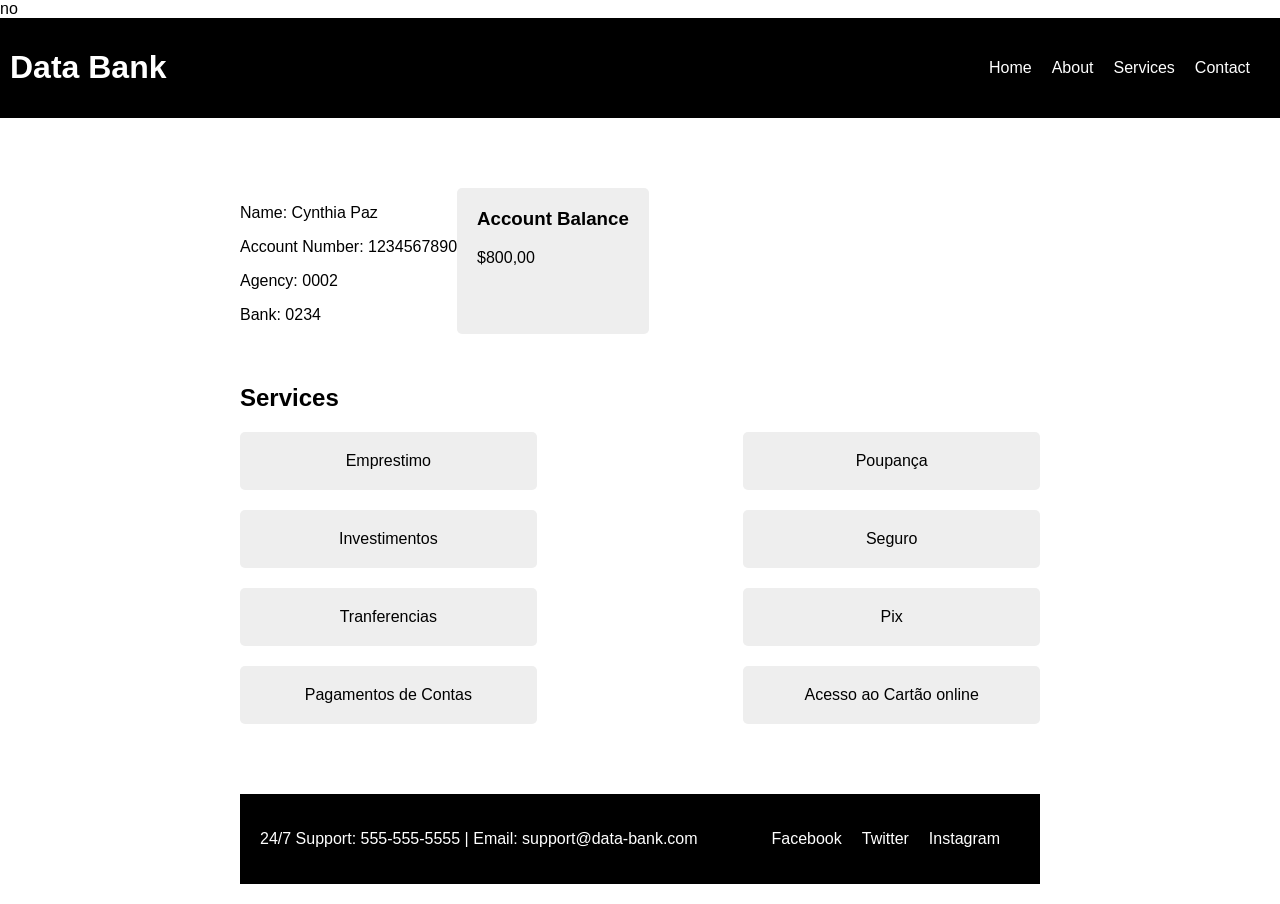
<file: index.html>
<!--
<html lang="en">
<head>
    <meta charset="UTF-8">
    <title>Banking Services</title>
    <link rel="stylesheet" href="style/geral.css">
    <link rel="stylesheet" href="index.css">
</head>
<body>
    <header>
        <h1>Data Bank</h1>
        <nav>
            <ul>
                <li><a href="#">Home</a></li>
                <li><a href="#">About</a></li>
                <li><a href="#">Services</a></li>
                <li><a href="#">Contact</a></li>
            </ul>
        </nav>
    </header>
    <main>
        <section id="info">
            <div class="profile">
                <p>Name: Guilherme Santos</p>
                <p>Account Number: 1234567890</p>
            </div>
            <div class="balance">
                <h3>Account Balance</h3>
                <p>$10,000.00</p>
            </div>
        </section>
        <section id="services">
            <h2>Services</h2>--><!DOCTYPE html>
<html lang="en">
<head>
    <meta charset="UTF-8">
    <title>Banking Services</title>
    <style>
        body {
            font-family: Arial, sans-serif;
            margin: 0;
        }

        header {
            background-color: #000;
            color: #fff;
            display: flex;
            justify-content: space-between;
            align-items: center;
            padding: 10px;
        }

        nav ul {
            list-style: none;
            display: flex;
        }

        nav li {
            margin-right: 20px;
        }

        nav a {
            color: #fff;
            text-decoration: none;
        }

        main {
            max-width: 800px;
            margin: 0 auto;
            padding: 20px;
        }
        
        #info {
            display: flex;
            margin-top: 50px;
        }

        .profile p {
            margin-bottom: 10px;
        }

        .balance {
            background-color: #eee;
            padding: 20px;
            border-radius: 5px;
        }

        .balance h3 {
            margin-top: 0;
        }

        #services {
            margin-top: 50px;
        }

        #services ul {
            list-style: none;
            display: flex;
            flex-wrap: wrap;
            justify-content: space-between;
            padding: 0;
        }

        #services li {
            flex-basis: calc(33.33% - 10px);
            background-color: #eee;
            padding: 20px;
            border-radius: 5px;
            margin-bottom: 20px;
            text-align: center;
        }

        footer {
            background-color: #000;
            color: #fff;
            padding: 20px;
            display: flex;
            justify-content: space-between;
            align-items: center;
            margin-top: 50px;
        }

        footer ul {
            list-style: none;
            display: flex;
            padding: 0;
        }

        footer li {
            margin-right: 20px;
        }

        footer a {
            color: #fff;
            text-decoration: none;
        }
    </style>
     <link rel="stylesheet" href="style/geral.css">no
    
</head>
<body>
    <header>
        <h1>Data Bank</h1>
        <nav>
            <ul>
                <li><a href="#">Home</a></li>
                <li><a href="#">About</a></li>
                <li><a href="#">Services</a></li>
                <li><a href="#">Contact</a></li>
            </ul>
        </nav>
    </header>
    <main>
        <section id="info">
            <div class="profile">
                <p>Name: Cynthia Paz</p>
                <p>Account Number: 1234567890</p>
                <p>Agency: 0002

</p>
                <p>Bank: 0234</p>
            </div>
            <div class="balance">
                <h3>Account Balance</h3>
                <p>$800,00</p>
                
            </div>
        </section>
        <section id="services">
            <h2>Services</h2>
            
            


            <ul>
                <li><a href="pages/emprestimo.html" >Emprestimo</a></Emprestimo></li>
                <li><a href="pages/poupança.html" >Poupança</a></Emprestimo></li>
                <li><a href="pages/Investimentos.html" >Investimentos</a></Emprestimo></li>
                <li><a href="pages/seguro.html" >Seguro</a></Emprestimo></li>
                <li><a href="pages/tranferencias.html" >Tranferencias</a></Emprestimo></li>
                <li><a href="pages/pix.html" >Pix</a></Emprestimo></li>
                <li><a href="pages/pagamento-contas.html" >Pagamentos de Contas</a></Emprestimo></li>
                <li><a href="pages/cartao.html" >Acesso ao Cartão online</a></Emprestimo></li>
        </ul>
    </section>
    <footer>
        <p>24/7 Support: 555-555-5555 | Email: support@data-bank.com</p>
        <ul>
            <li><a href="#">Facebook</a></li>
            <li><a href="#">Twitter</a></li>
            <li><a href="#">Instagram</a></li>
        </ul>
    </footer>
</body>
</html>
</file>
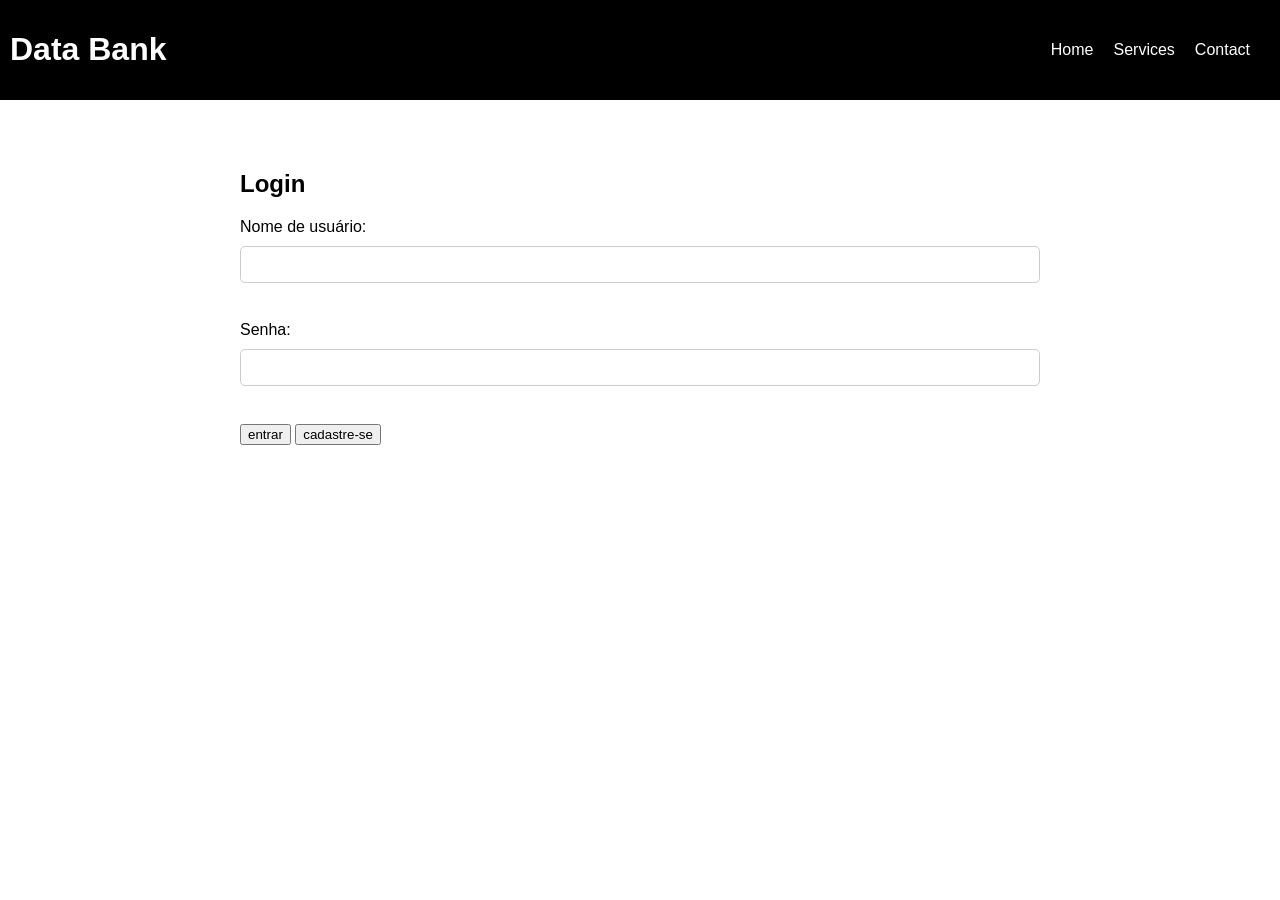
<file: databank.html>
<!DOCTYPE html>
<html lang="en">
<head>
    <meta charset="UTF-8">
    <title>Data Bank - Login</title>
    <link rel="stylesheet" href="style/geral.css">
    <style>
        body {
            font-family: Arial, sans-serif;
            margin: 0;
        }

        header {
            background-color: #000;
            color: #fff;
            display: flex;
            justify-content: space-between;
            align-items: center;
            padding: 10px;
        }

        nav ul {
            list-style: none;
            display: flex;
        }

        nav li {
            margin-right: 20px;
        }

        nav a {
            color: #fff;
            text-decoration: none;
        }

        main {
            max-width: 800px;
            margin: 0 auto;
            padding: 20px;
        }

        #login {
            margin-top: 50px;
        }

        #login label {
            display: block;
            margin-bottom: 10px;
        }

        #login input[type="text"], #login input[type="password"] {
            padding: 10px;
            margin-bottom: 20px;
            width: 100%;
            border-radius: 5px;
            border: 1px solid #ccc;
            box-sizing: border-box;
        }

        #login button[type="submit"] {
            background-color: #000;
            color: #fff;
            border: none;
            padding: 10px 20px;
            border-radius: 5px;
            cursor: pointer;
        }

        #info {
            display: flex;
            margin-top: 50px;
        }

        .profile img {
            width: 150px;
            height: 150px;
            border-radius: 50%;
            margin-right: 50px;
        }

        .profile p {
            margin-bottom: 10px;
        }

        .balance {
            background-color: #eee;
            padding: 20px;
            border-radius: 5px;
        }

        .balance h3 {
            margin-top: 0;
        }

        #services {
            margin-top: 50px;
        }

        #services ul {
            list-style: none;
            display: flex;
            flex-wrap: wrap;
            justify-content: space-between;
            padding: 0;
        }

        #services li {
            flex-basis: calc(33.33% - 10px);
            background-color: #eee;
            padding: 20px;
            border-radius: 5px;
            margin-bottom: 20px;
            text-align: center;
        }

        footer {
            background-color: #000;
            color: #fff;
            padding: 20px;
            display: flex;
            justify-content: space-between;
            align-items: center;
            margin-top: 50px;
        }

        footer ul {
            list-style: none;
            display: flex;
            padding: 0;
        }

        footer li {
            margin-right: 20px;
        }

        footer a {
            color: #fff;
            text-decoration: none;
        }
    </style>
</head>
<body>
    <header>
        <h1>Data Bank</h1>
        <nav>
            <ul>
                <li><a href="#">Home</a></li>
                <li><a href="#">Services</a></li>
                <li><a href="#">Contact</a></li>
            </ul>
        </nav>
    </header>
    <main>
        <section id="login">
	<h2>Login</h2>
	<form method="post" action="login.php">
		<label for="username">Nome de usuário:</label>
		<input type="text" id="username" name="username"><br><br>
		<label for="password">Senha:</label>
		<input type="password" id="password" name="password"><br><br>
		<button><a href="informacoes.html">entrar</a></button>
            <button><a href="cadastro.html">cadastre-se</a></button>
	</form>
        </section>
</body>
</html>
</file>
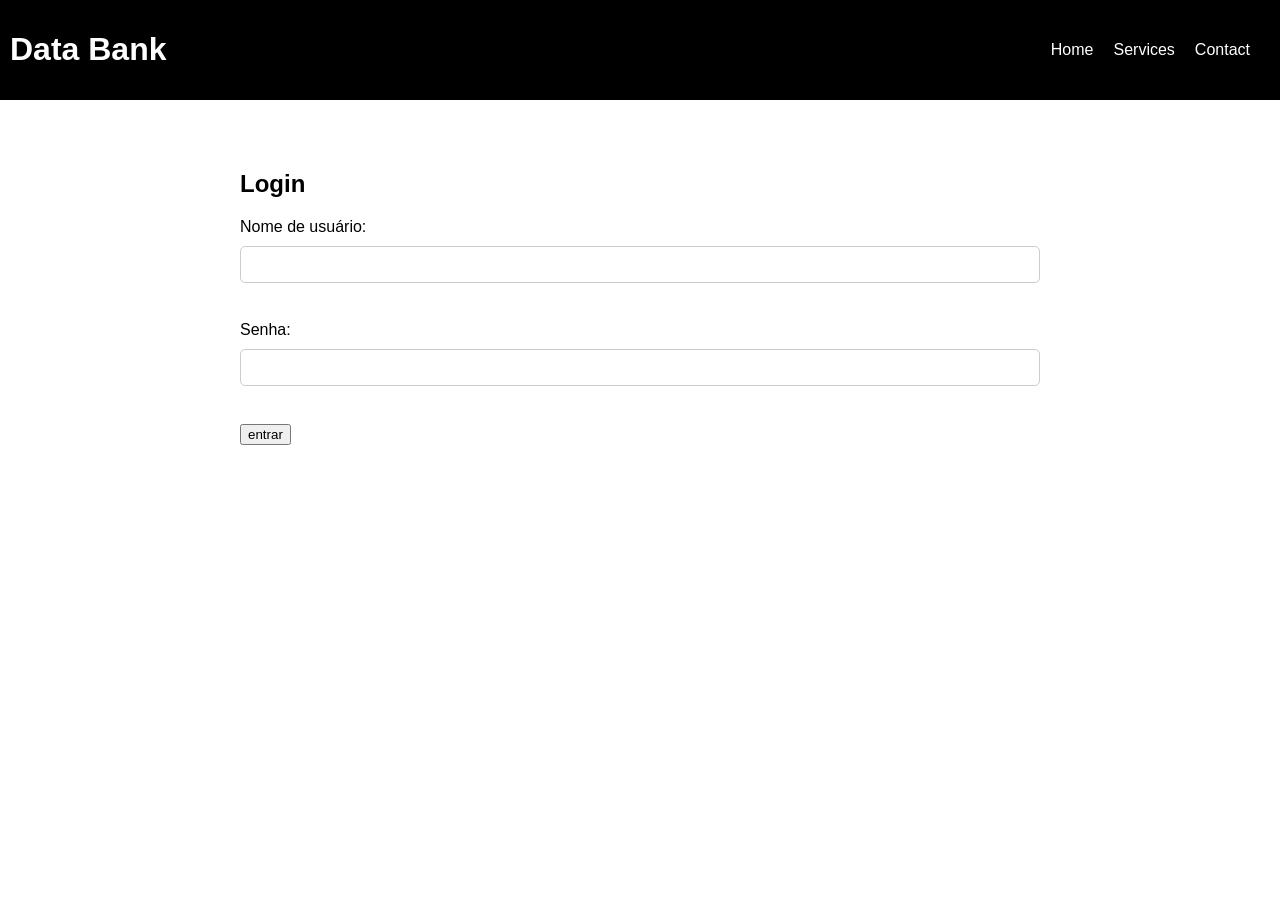
<file: databank2.html>
<!DOCTYPE html>
<html lang="en">
<head>
    <meta charset="UTF-8">
    <title>Data Bank - Login</title>
    <link rel="stylesheet" href="style/geral.css">
    <style>
        body {
            font-family: Arial, sans-serif;
            margin: 0;
        }

        header {
            background-color: #000;
            color: #fff;
            display: flex;
            justify-content: space-between;
            align-items: center;
            padding: 10px;
        }

        nav ul {
            list-style: none;
            display: flex;
        }

        nav li {
            margin-right: 20px;
        }

        nav a {
            color: #fff;
            text-decoration: none;
        }

        main {
            max-width: 800px;
            margin: 0 auto;
            padding: 20px;
        }

        #login {
            margin-top: 50px;
        }

        #login label {
            display: block;
            margin-bottom: 10px;
        }

        #login input[type="text"], #login input[type="password"] {
            padding: 10px;
            margin-bottom: 20px;
            width: 100%;
            border-radius: 5px;
            border: 1px solid #ccc;
            box-sizing: border-box;
        }

        #login button[type="submit"] {
            background-color: #000;
            color: #fff;
            border: none;
            padding: 10px 20px;
            border-radius: 5px;
            cursor: pointer;
        }

        #info {
            display: flex;
            margin-top: 50px;
        }

        .profile img {
            width: 150px;
            height: 150px;
            border-radius: 50%;
            margin-right: 50px;
        }

        .profile p {
            margin-bottom: 10px;
        }

        .balance {
            background-color: #eee;
            padding: 20px;
            border-radius: 5px;
        }

        .balance h3 {
            margin-top: 0;
        }

        #services {
            margin-top: 50px;
        }

        #services ul {
            list-style: none;
            display: flex;
            flex-wrap: wrap;
            justify-content: space-between;
            padding: 0;
        }

        #services li {
            flex-basis: calc(33.33% - 10px);
            background-color: #eee;
            padding: 20px;
            border-radius: 5px;
            margin-bottom: 20px;
            text-align: center;
        }

        footer {
            background-color: #000;
            color: #fff;
            padding: 20px;
            display: flex;
            justify-content: space-between;
            align-items: center;
            margin-top: 50px;
        }

        footer ul {
            list-style: none;
            display: flex;
            padding: 0;
        }

        footer li {
            margin-right: 20px;
        }

        footer a {
            color: #fff;
            text-decoration: none;
        }
    </style>
</head>
<body>
    <header>
        <h1>Data Bank</h1>
        <nav>
            <ul>
                <li><a href="#">Home</a></li>
                <li><a href="#">Services</a></li>
                <li><a href="#">Contact</a></li>
            </ul>
        </nav>
    </header>
    <main>
        <section id="login">
	<h2>Login</h2>
	<form method="post" action="login.php">
		<label for="username">Nome de usuário:</label>
		<input type="text" id="username" name="username"><br><br>
		<label for="password">Senha:</label>
		<input type="password" id="password" name="password"><br><br>
		<button><a href="informacoes.html">entrar</a></button>
	</form>
        </section>
</body>
</html>
</file>
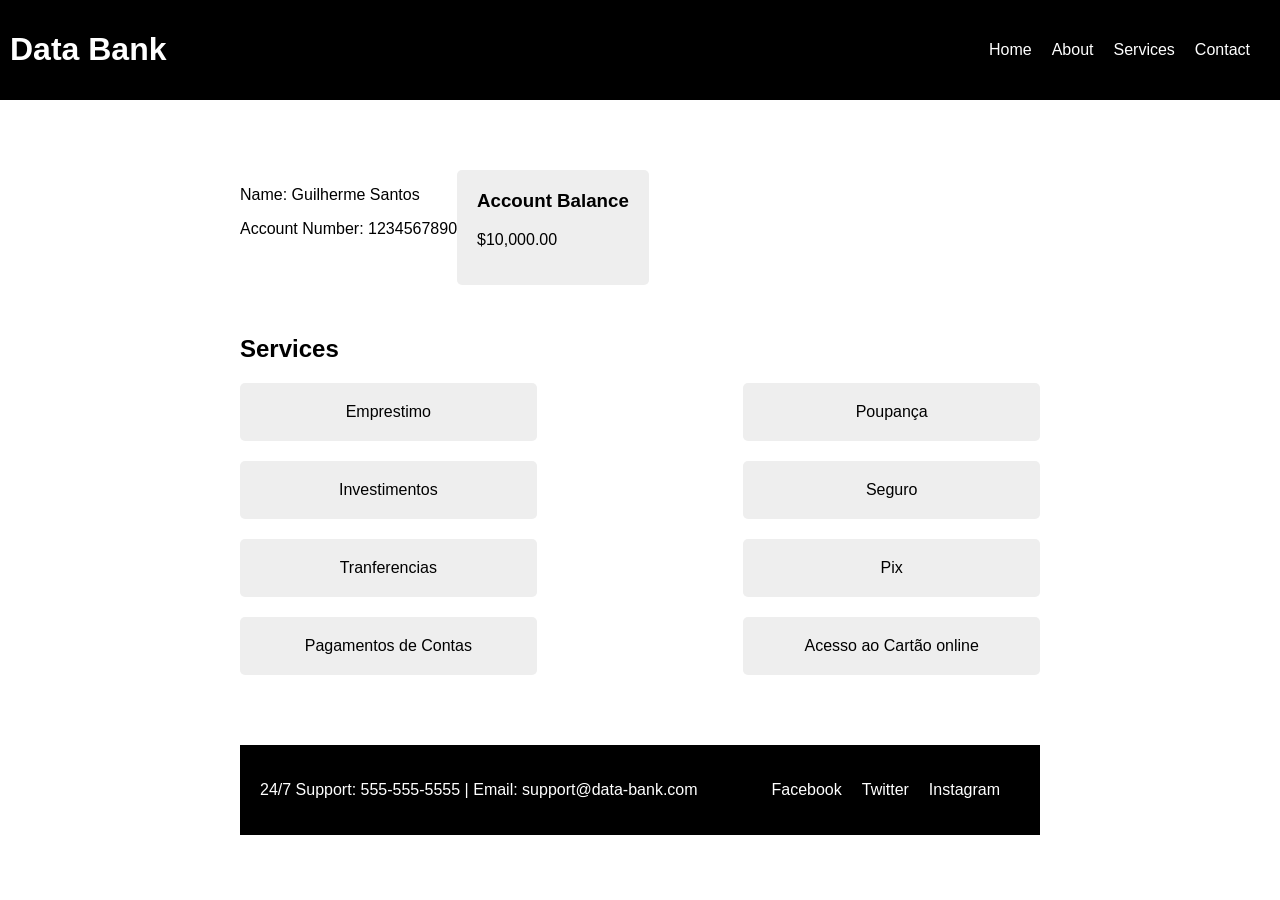
<file: informacoes.html>
<!DOCTYPE html>
<html lang="en">
<head>
    <meta charset="UTF-8">
    <title>Banking Services</title>
    <style>
        body {
            font-family: Arial, sans-serif;
            margin: 0;
        }

        header {
            background-color: #000;
            color: #fff;
            display: flex;
            justify-content: space-between;
            align-items: center;
            padding: 10px;
        }

        nav ul {
            list-style: none;
            display: flex;
        }

        nav li {
            margin-right: 20px;
        }

        nav a {
            color: #fff;
            text-decoration: none;
        }

        main {
            max-width: 800px;
            margin: 0 auto;
            padding: 20px;
        }
        
        #info {
            display: flex;
            margin-top: 50px;
        }

        .profile p {
            margin-bottom: 10px;
        }

        .balance {
            background-color: #eee;
            padding: 20px;
            border-radius: 5px;
        }

        .balance h3 {
            margin-top: 0;
        }

        #services {
            margin-top: 50px;
        }

        #services ul {
            list-style: none;
            display: flex;
            flex-wrap: wrap;
            justify-content: space-between;
            padding: 0;
        }

        #services li {
            flex-basis: calc(33.33% - 10px);
            background-color: #eee;
            padding: 20px;
            border-radius: 5px;
            margin-bottom: 20px;
            text-align: center;
        }

        footer {
            background-color: #000;
            color: #fff;
            padding: 20px;
            display: flex;
            justify-content: space-between;
            align-items: center;
            margin-top: 50px;
        }

        footer ul {
            list-style: none;
            display: flex;
            padding: 0;
        }

        footer li {
            margin-right: 20px;
        }

        footer a {
            color: #fff;
            text-decoration: none;
        }
    </style>
</head>
<body>
    <header>
        <h1>Data Bank</h1>
        <nav>
            <ul>
                <li><a href="#">Home</a></li>
                <li><a href="#">About</a></li>
                <li><a href="#">Services</a></li>
                <li><a href="#">Contact</a></li>
            </ul>
        </nav>
    </header>
    <main>
        <section id="info">
            <div class="profile">
                <p>Name: Guilherme Santos</p>
                <p>Account Number: 1234567890</p>
            </div>
            <div class="balance">
                <h3>Account Balance</h3>
                <p>$10,000.00</p>
            </div>
        </section>
        <section id="services">
            <h2>Services</h2>
            <ul>
                <li>Emprestimo</li>
                <li>Poupança</li>
                <li>Investimentos</li>
                <li>Seguro</li>
                <li>Tranferencias</li>
                <li>Pix</li>
                <li>Pagamentos de Contas</li>
                <li>Acesso ao Cartão online</li>
        </ul>
    </section>
    <footer>
        <p>24/7 Support: 555-555-5555 | Email: support@data-bank.com</p>
        <ul>
            <li><a href="#">Facebook</a></li>
            <li><a href="#">Twitter</a></li>
            <li><a href="#">Instagram</a></li>
        </ul>
    </footer>
</body>
</html>
</file>
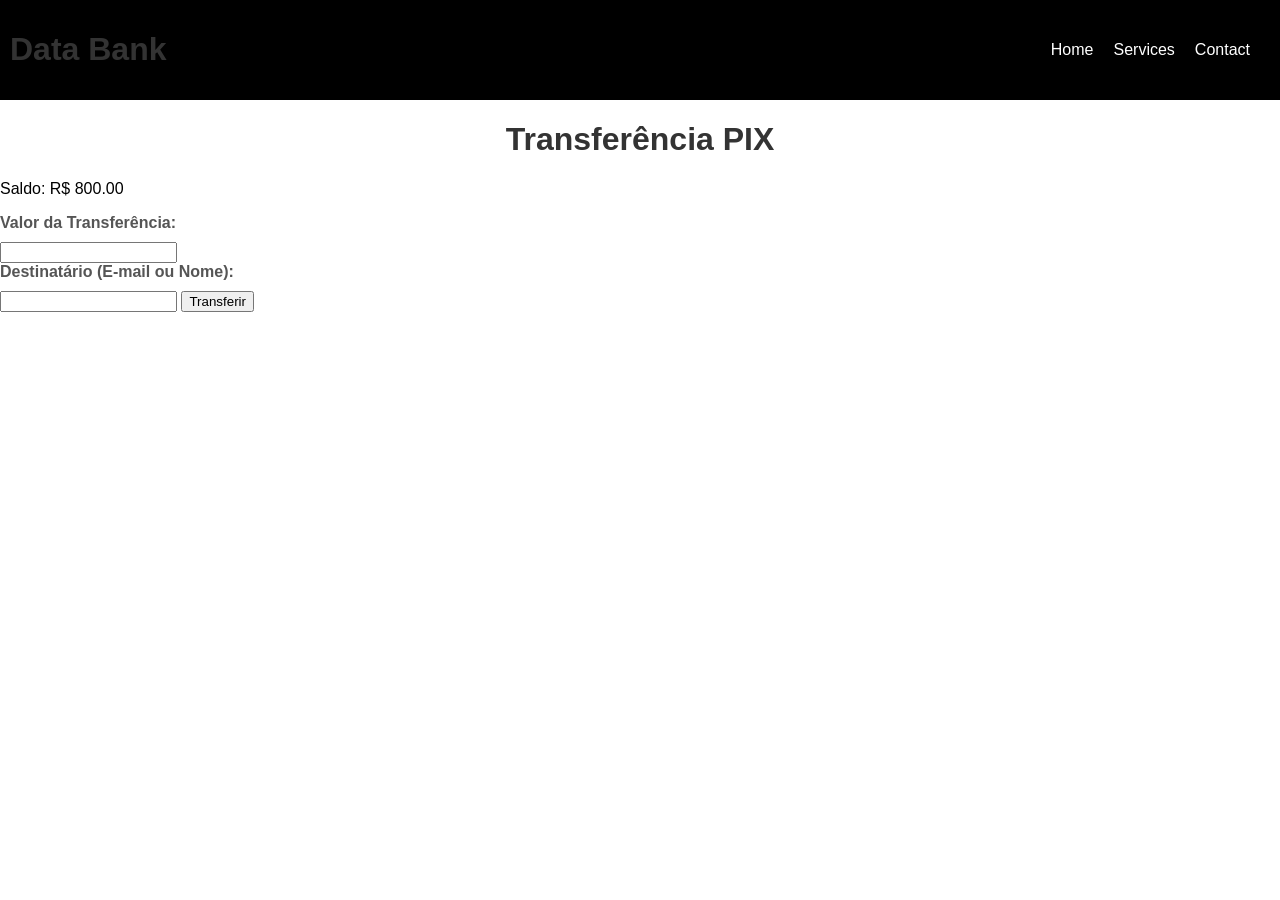
<file: pix.html>
<!DOCTYPE html>
<html>
<head>
  <title>Página de Transferência PIX</title>
 <style>
      body {
            font-family: Arial, sans-serif;
            margin: 0;
        }
        header {
            background-color: #000;
            color: #fff;
            display: flex;
            justify-content: space-between;
            align-items: center;
            padding: 10px;
        }

        nav ul {
            list-style: none;
            display: flex;
        }

        nav li {
            margin-right: 20px;
        }

        nav a {
            color: #fff;
            text-decoration: none;
        }

    h1 {
      text-align: center;
      color: #333;
    }

    form {
      max-width: 380px;
      margin: 22px auto;
      padding: 22px;
      background-color: #fff;
      border: 1px solid #ccc;
      border-radius: 5px;
    }

    label {
      display: block;
      margin-bottom: 10px;
      font-weight: bold;
      color: #555;
    }

    input[type="number"],
    select {
      width: 100%;
      padding: 5px;
      margin-bottom: 10px;
      border: 1px solid #ccc;
      border-radius: 3px;
    }

    input[type="submit"] {
      background-color: #333;
      color: #fff;
      padding: 10px 15px;
      border: none;
      border-radius: 3px;
      cursor: pointer;
    }

    input[type="submit"]:hover {
      background-color: #555;
    }
  </style>
</head>
<body>
    <header>
        <h1>Data Bank</h1>
        <nav>
            <ul>
                <li><a href="#">Home</a></li>
                <li><a href="#">Services</a></li>
                <li><a href="#">Contact</a></li>
            </ul>
        </nav>
    </header>
  <script>
    function transferir() {
      var valorTransferencia = parseFloat(document.getElementById("valor").value);
      var destinatario = document.getElementById("destinatario").value;
      var saldo = parseFloat(document.getElementById("saldo").textContent);
      
      if (valorTransferencia > saldo) {
        alert("Saldo insuficiente para a transferência!");
        return;
      }
      
      // Simulação de lógica de transferência
      var chaveAleatoria = Math.floor(Math.random() * 1000000) + 1;
      var mensagem = "Transferência concluída com sucesso para " + destinatario + ". Sua chave PIX para receber o valor é " + chaveAleatoria + ".";
      
      // Atualizar saldo e exibir mensagem de confirmação
      document.getElementById("saldo").textContent = (saldo - valorTransferencia).toFixed(2);
      document.getElementById("mensagem").textContent = mensagem;
    }
  </script>
</head>
<body>
  <h1>Transferência PIX</h1>
  
  <p>Saldo: R$ <span id="saldo">800.00</span></p>
  
  <label for="valor">Valor da Transferência:</label>
  <input type="text" id="valor" />
  
  <label for="destinatario">Destinatário (E-mail ou Nome):</label>
  <input type="text" id="destinatario" />
  
  <button onclick="transferir()">Transferir</button>
  
  <p id="mensagem"></p>
</body>
</html>
</file>
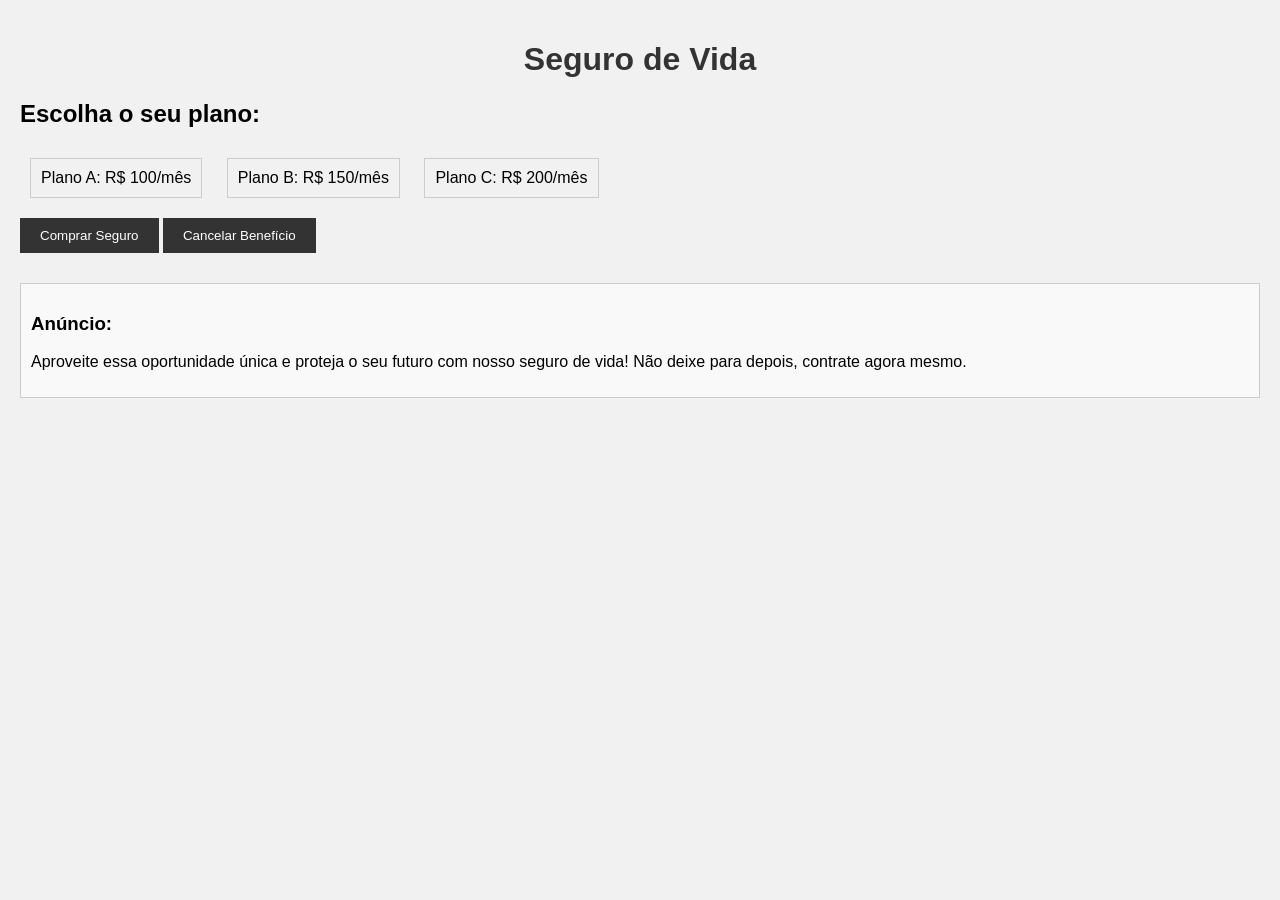
<file: Seguro.html>
<!DOCTYPE html>
<html>
<head>
  <title>Seguro de Vida</title>
  <style>
     body {
      font-family: Arial, sans-serif;
      margin: 0;
      padding: 20px;
      background-color: #f1f1f1;
    }

    h1 {
      text-align: center;
      color: #333;
    }
    .plan {
      display: inline-block;
      border: 1px solid #ccc;
      padding: 10px;
      margin: 10px;
      cursor: pointer;
    }
    
    .selected {
      background-color: #ccc;
    }
    
    .button {
      display: inline-block;
      padding: 10px 20px;
      background-color: #333;
      color: #fff;
      border: none;
      cursor: pointer;
      margin-top: 10px;
    }
    
    .ad {
      margin-top: 30px;
      padding: 10px;
      background-color: #f9f9f9;
      border: 1px solid #ccc;
    }
  </style>
  <script>
    function selectPlan(planId) {
      var plans = document.getElementsByClassName('plan');
      for (var i = 0; i < plans.length; i++) {
        plans[i].classList.remove('selected');
      }
      var selectedPlan = document.getElementById(planId);
      selectedPlan.classList.add('selected');
    }
    
    function purchase() {
      var selectedPlan = document.querySelector('.plan.selected');
      if (selectedPlan) {
        var planName = selectedPlan.getAttribute('data-plan-name');
        alert('Compra realizada com sucesso!\nPlano selecionado: ' + planName);
      } else {
        alert('Selecione um plano antes de confirmar a compra.');
      }
    }
    
    function cancel() {
      alert('Benefício cancelado com sucesso!');
    }
  </script>
</head>
<body>
  <h1>Seguro de Vida</h1>
  
  <h2>Escolha o seu plano:</h2>
  <div class="plan" id="plan1" data-plan-name="Plano A" onclick="selectPlan('plan1')">Plano A: R$ 100/mês</div>
  <div class="plan" id="plan2" data-plan-name="Plano B" onclick="selectPlan('plan2')">Plano B: R$ 150/mês</div>
  <div class="plan" id="plan3" data-plan-name="Plano C" onclick="selectPlan('plan3')">Plano C: R$ 200/mês</div>
  
  <div>
    <button class="button" onclick="purchase()">Comprar Seguro</button>
    <button class="button" onclick="cancel()">Cancelar Benefício</button>
  </div>
  
  <div class="ad">
    <h3>Anúncio:</h3>
    <p>Aproveite essa oportunidade única e proteja o seu futuro com nosso seguro de vida! Não deixe para depois, contrate agora mesmo.</p>
  </div>
</body>
</html>
</file>
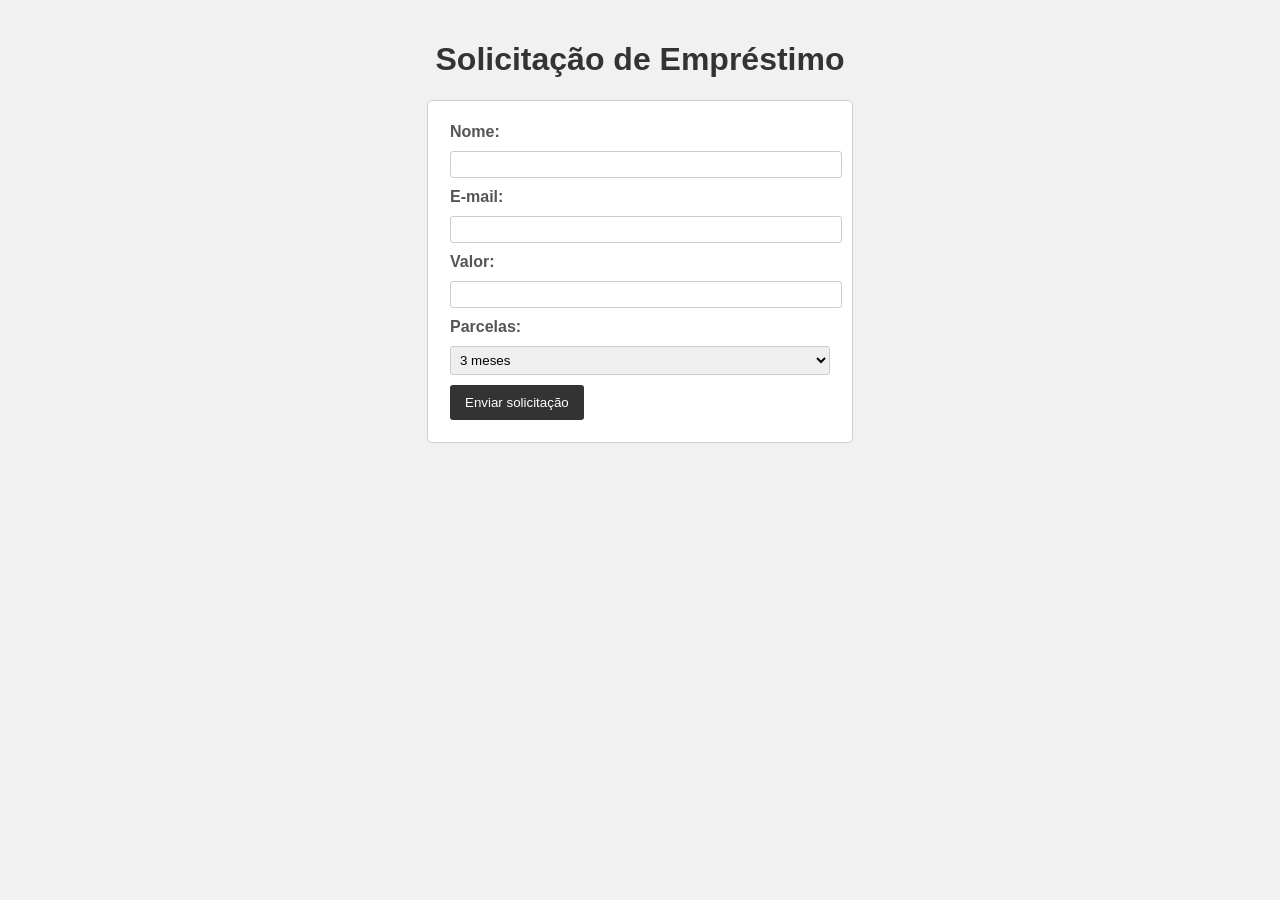
<file: pages/emprestimo.html>
<!DOCTYPE html>
<html>
<head>
  <meta charset="UTF-8">
  <title>Solicitação de Empréstimo</title>
  <link rel="stylesheet" href="../style/geral.css">
  <link rel="stylesheet" href="../style/emprestime.css">

</head>
<body>
  <h1>Solicitação de Empréstimo</h1>

  <form action="/solicitar_emprestimo" method="POST">
    <label for="nome">Nome:</label>
    <input type="text" id="nome" name="nome" required>

    <label for="email">E-mail:</label>
    <input type="email" id="email" name="email" required>

    <label for="valor">Valor:</label>
    <input type="number" id="valor" name="valor" min="1000" required>

    <label for="parcelas">Parcelas:</label>
    <select id="parcelas" name="parcelas" required>
      <option value="3">3 meses</option>
      <option value="6">6 meses</option>
      <option value="12">12 meses</option>
      <option value="24">24 meses</option>
    </select>

    <input type="submit" value="Enviar solicitação">
  </form>
</body>
</html>
</file>
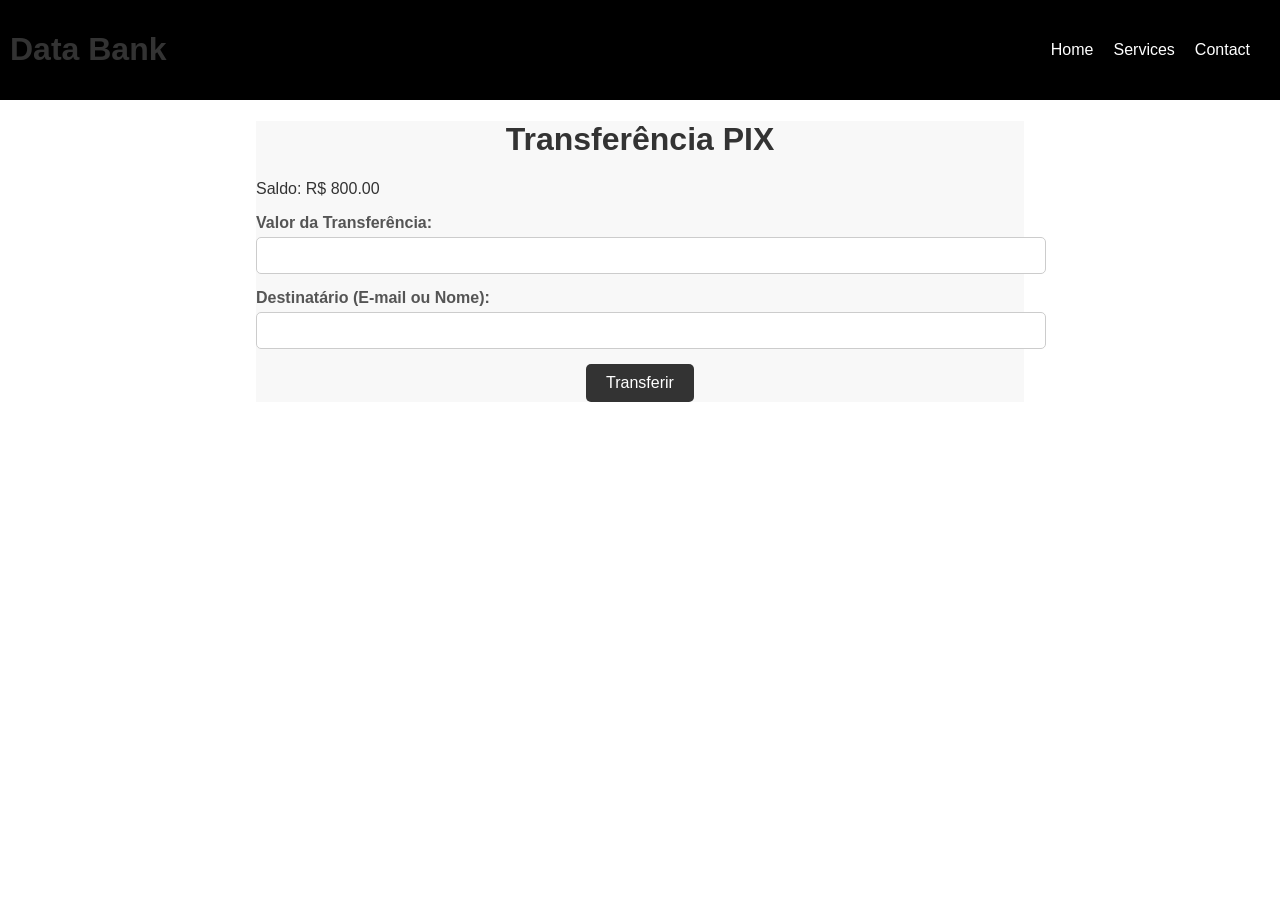
<file: pages/pix.html>
<!DOCTYPE html>
<html>
<head>
  <title>Página de Transferência PIX</title>
  <link rel="stylesheet" href="../style/pix.css">
 
</head>
<body>
    <header>
        <h1>Data Bank</h1>
        <nav>
            <ul>
                <li><a href="#">Home</a></li>
                <li><a href="#">Services</a></li>
                <li><a href="#">Contact</a></li>
            </ul>
        </nav>
    </header>
  <script>
    function transferir() {
      var valorTransferencia = parseFloat(document.getElementById("valor").value);
      var destinatario = document.getElementById("destinatario").value;
      var saldo = parseFloat(document.getElementById("saldo").textContent);
      
      if (valorTransferencia > saldo) {
        alert("Saldo insuficiente para a transferência!");
        return;
      }
      
      // Simulação de lógica de transferência
      var chaveAleatoria = Math.floor(Math.random() * 1000000) + 1;
      var mensagem = "Transferência concluída com sucesso para " + destinatario + ". Sua chave PIX para receber o valor é " + chaveAleatoria + ".";
      
      // Atualizar saldo e exibir mensagem de confirmação
      document.getElementById("saldo").textContent = (saldo - valorTransferencia).toFixed(2);
      document.getElementById("mensagem").textContent = mensagem;
    }
  </script>
</head>
<body>
  <div>
  <h1>Transferência PIX</h1>
  
  <p>Saldo: R$ <span id="saldo">800.00</span></p>
  
  <label for="valor">Valor da Transferência:</label>
  <input type="text" id="valor" />
  
  <label for="destinatario">Destinatário (E-mail ou Nome):</label>
  <input type="text" id="destinatario" />
  
  <button onclick="transferir()">Transferir</button>
  
  <p id="mensagem"></p>
</div>
</body>
</html>
</file>
<file: style/geral.css>
a{
  
    text-decoration: none;
    color: black;
}
</file>
<file: index.css>
body {
    font-family: Arial, sans-serif;
    margin: 0;
}

header {
    background-color: #000;
    color: #fff;
    display: flex;
    justify-content: space-between;
    align-items: center;
    padding: 10px;
}

nav ul {
    list-style: none;
    display: flex;
}

nav li {
    margin-right: 20px;
}

nav a {
    color: #fff;
    text-decoration: none;
}

main {
    max-width: 800px;
    margin: 0 auto;
    padding: 20px;
}

#info {
    display: flex;
    margin-top: 50px;
}

.profile p {
    margin-bottom: 10px;
}

.balance {
    background-color: #eee;
    padding: 20px;
    border-radius: 5px;
}

.balance h3 {
    margin-top: 0;
}

#services {
    margin-top: 50px;
}

#services ul {
    list-style: none;
    display: flex;
    flex-wrap: wrap;
    justify-content: space-between;
    padding: 0;
}

#services li {
    flex-basis: calc(33.33% - 10px);
    background-color: #eee;
    padding: 20px;
    border-radius: 5px;
    margin-bottom: 20px;
    text-align: center;
}

footer {
    background-color: #000;
    color: #fff;
    padding: 20px;
    display: flex;
    justify-content: space-between;
    align-items: center;
    margin-top: 50px;
}

footer ul {
    list-style: none;
    display: flex;
    padding: 0;
}

footer li {
    margin-right: 20px;
}



footer a {
    color: #fff;
    text-decoration: none;
}
</file>
<file: style/emprestime.css>
body {
    font-family: Arial, sans-serif;
    margin: 0;
    padding: 20px;
    background-color: #f1f1f1;
  }

  h1 {
    text-align: center;
    color: #333;
  }

  form {
    max-width: 380px;
    margin: 22px auto;
    padding: 22px;
    background-color: #fff;
    border: 1px solid #ccc;
    border-radius: 5px;
  }

  label {
    display: block;
    margin-bottom: 10px;
    font-weight: bold;
    color: #555;
  }

  input[type="text"],
  input[type="email"],
  input[type="number"],
  select {
    width: 100%;
    padding: 5px;
    margin-bottom: 10px;
    border: 1px solid #ccc;
    border-radius: 3px;
  }

  input[type="submit"] {
    background-color: #333;
    color: #fff;
    padding: 10px 15px;
    border: none;
    border-radius: 3px;
    cursor: pointer;
  }

  input[type="submit"]:hover {
    background-color: #555;
  }
</file>
<file: style/pix.css>
body {
    font-family: Arial, sans-serif;
    margin: 0;
}
header {
    background-color: #000;
    color: #fff;
    display: flex;
    justify-content: space-between;
    align-items: center;
    padding: 10px;
}

nav ul {
    list-style: none;
    display: flex;
}

nav li {
    margin-right: 20px;
}

nav a {
    color: #fff;
    text-decoration: none;
}

h1 {
text-align: center;
color: #333;
}

form {
max-width: 380px;
margin: 22px auto;
padding: 22px;
background-color: #fff;
border: 1px solid #ccc;
border-radius: 5px;
}

label {
display: block;
margin-bottom: 10px;
font-weight: bold;
color: #555;
}

input[type="number"],
select {
width: 100%;
padding: 5px;
margin-bottom: 10px;
border: 1px solid #ccc;
border-radius: 3px;
}

input[type="submit"] {
background-color: #333;
color: #fff;
padding: 10px 15px;
border: none;
border-radius: 3px;
cursor: pointer;
}

input[type="submit"]:hover {
background-color: #555;
}


div {
    background-color: #f8f8f8;
    color: #333;
    font-family: Arial, sans-serif;
    width: 60vw;
    margin: auto;

    
}

h2 {
    color: #333;
    text-align: center;
}

form {
    margin: 0 auto;
    max-width: 400px;
}

label {
    display: block;
    margin-bottom: 5px;
}

input {
    width: 100%;
    padding: 10px;
    margin-bottom: 15px;
    border-radius: 5px;
    border: 1px solid #ccc;
}

button {
    display: block;
    margin: 0 auto;
    padding: 10px 20px;
    background-color: #333;
    color: #fff;
    border: none;
    border-radius: 5px;
    cursor: pointer;
    font-size: 16px;
    transition: background-color 0.3s ease-in-out;
}

button:hover {
    background-color: #555;
}
</file>
